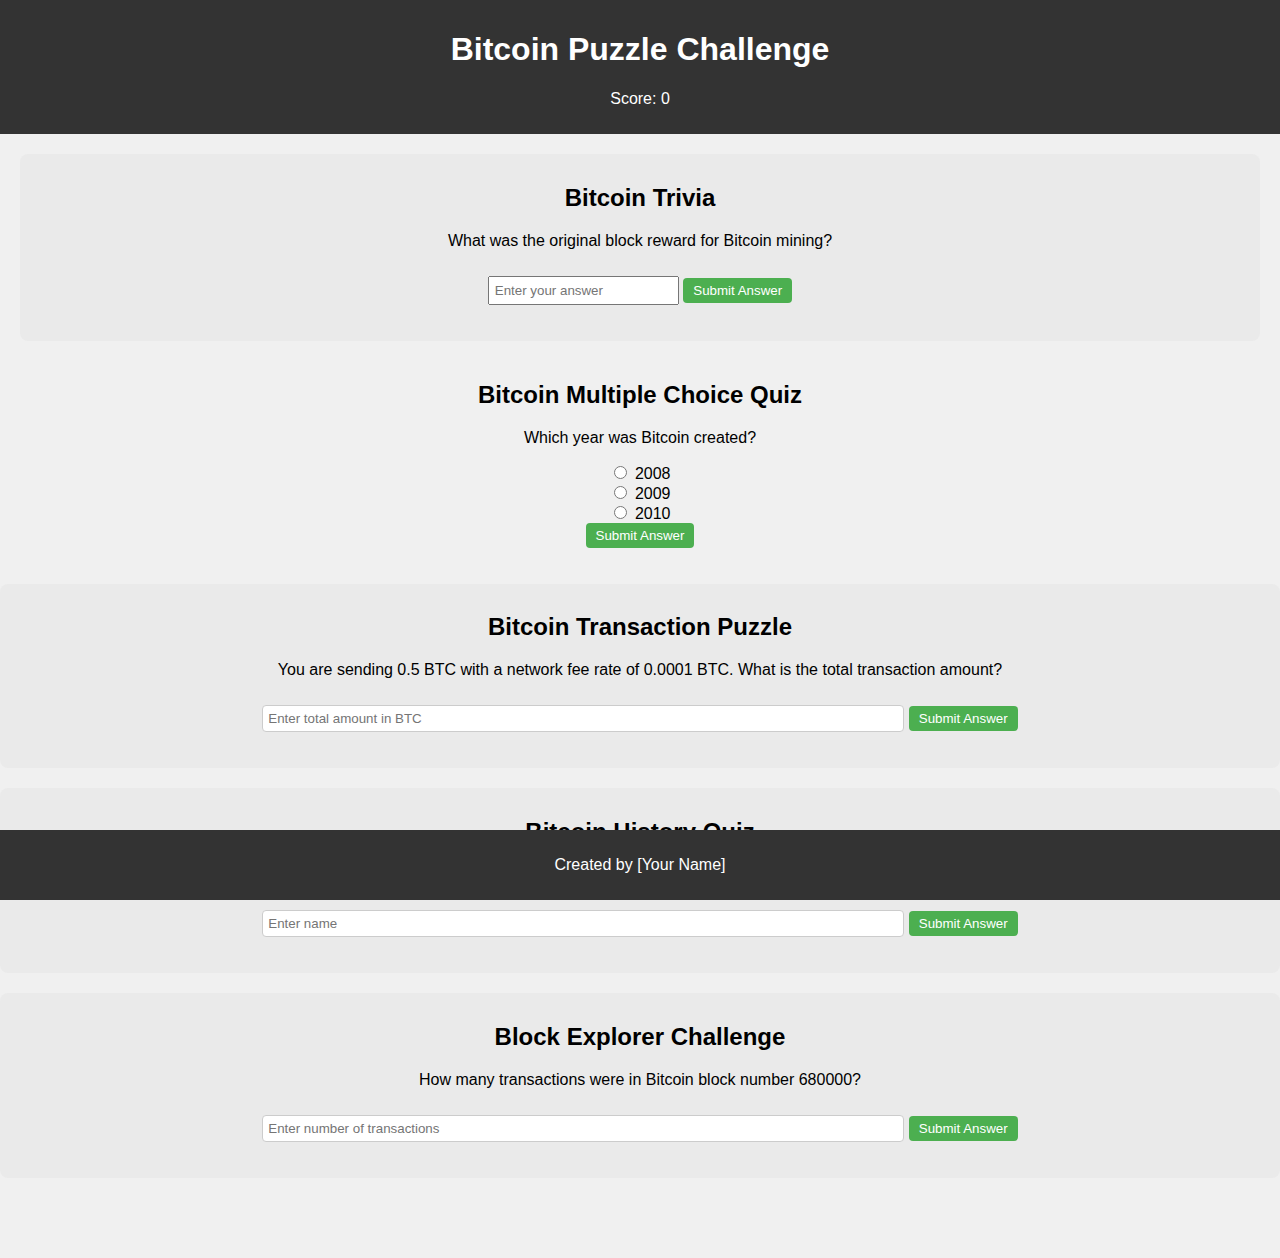
<file: index.html>
<!DOCTYPE html>
<html lang="en">
<head>
    <meta charset="UTF-8">
    <meta name="viewport" content="width=device-width, initial-scale=1.0">
    <title>Bitcoin Puzzle Challenge</title>
    <link rel="stylesheet" href="style.css">
</head>
<body>

    <main style="display: flex; flex-direction: column;">
        <header>
            <h1>Bitcoin Puzzle Challenge</h1>
            <p id="score">Score: 0</p>
        </header>        
        <div id="puzzle-container">
            <h2>Bitcoin Trivia</h2>
            <p id="question">What was the original block reward for Bitcoin mining?</p>
            <input type="text" id="answer-input" placeholder="Enter your answer">
            <button onclick="checkAnswer()">Submit Answer</button>
            <p id="feedback"></p>
        </div>
        
        <div id="mcq-container">
            <h2>Bitcoin Multiple Choice Quiz</h2>
            <p>Which year was Bitcoin created?</p>
            <div>
                <input type="radio" id="choice1" name="mcq" value="2008">
                <label for="choice1">2008</label>
            </div>
            <div>
                <input type="radio" id="choice2" name="mcq" value="2009">
                <label for="choice2">2009</label>
            </div>
            <div>
                <input type="radio" id="choice3" name="mcq" value="2010">
                <label for="choice3">2010</label>
            </div>
            <button onclick="checkMCQAnswer()">Submit Answer</button>
            <p id="mcq-feedback"></p>
        </div>
        <div id="transaction-container">
            <h2>Bitcoin Transaction Puzzle</h2>
            <p>You are sending 0.5 BTC with a network fee rate of 0.0001 BTC. What is the total transaction amount?</p>
            <input type="text" id="transaction-input" placeholder="Enter total amount in BTC">
            <button onclick="checkTransactionAnswer()">Submit Answer</button>
            <p id="transaction-feedback"></p>
        </div>
        <div id="history-container">
            <h2>Bitcoin History Quiz</h2>
            <p>Who is the creator of Bitcoin?</p>
            <input type="text" id="history-input" placeholder="Enter name">
            <button onclick="checkHistoryAnswer()">Submit Answer</button>
            <p id="history-feedback"></p>
        </div>
        <div id="block-container">
            <h2>Block Explorer Challenge</h2>
            <p>How many transactions were in Bitcoin block number 680000?</p>
            <input type="number" id="block-input" placeholder="Enter number of transactions">
            <button onclick="checkBlockAnswer()">Submit Answer</button>
            <p id="block-feedback"></p>
        </div>
                        

    </main>
    <footer>
        <p>Created by [Your Name]</p>
    </footer>
    <script src="script.js"></script>
</body>
</html>
</file>
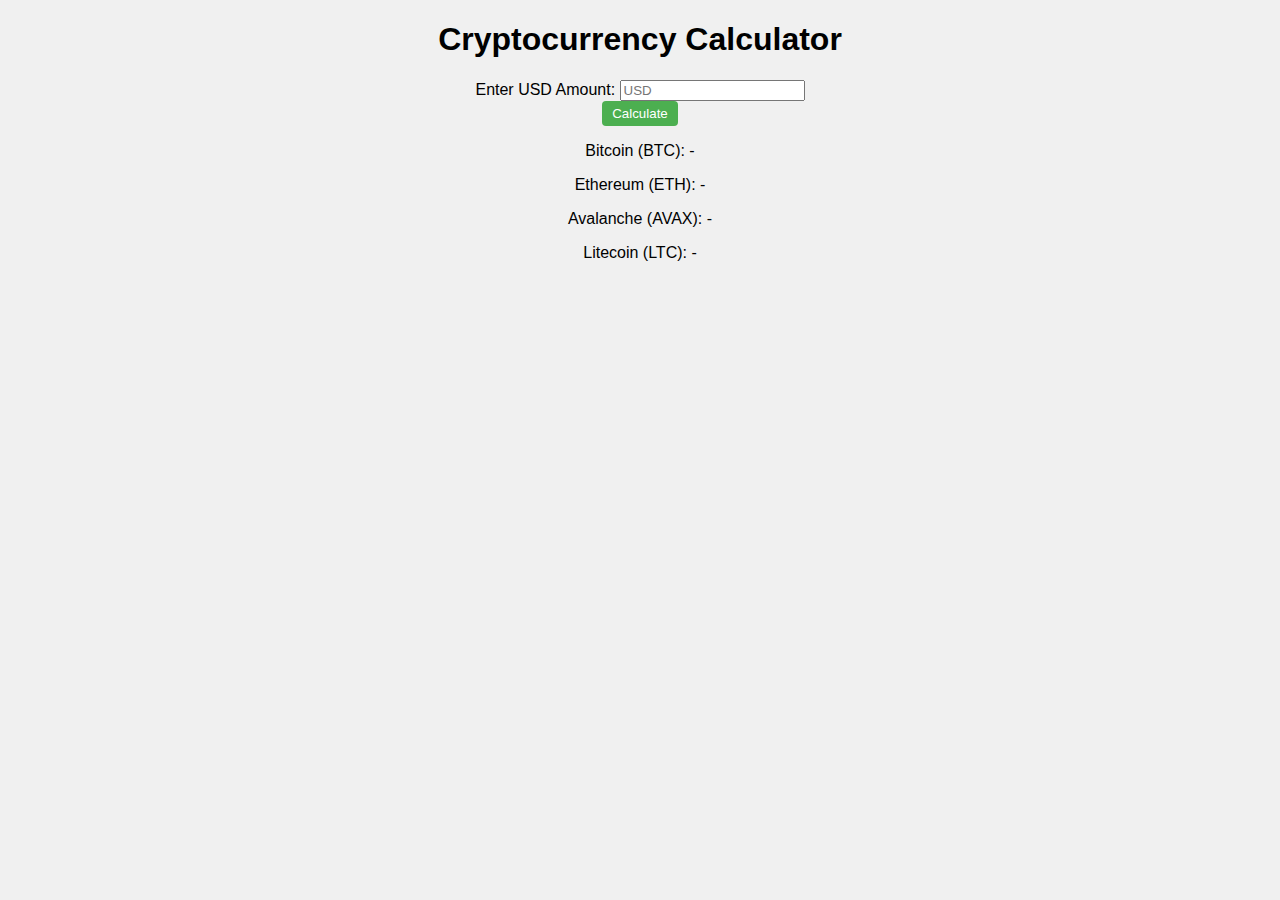
<file: site.html>
<!DOCTYPE html>
<html lang="en">
<head>
    <meta charset="UTF-8">
    <meta name="viewport" content="width=device-width, initial-scale=1.0">
    <title>Crypto Calculator</title>
    <link rel="stylesheet" href="style.css">
</head>
<body>
    <h1>Cryptocurrency Calculator</h1>
    <div>
        <label for="usdAmount">Enter USD Amount:</label>
        <input type="number" id="usdAmount" placeholder="USD">
    </div>
    <div>
        <button id="calculateButton">Calculate</button>
    </div>
    <div id="results">
        <p>Bitcoin (BTC): <span id="btcAmount">-</span></p>
        <p>Ethereum (ETH): <span id="ethAmount">-</span></p>
        <p>Avalanche (AVAX): <span id="avaxAmount">-</span></p>
        <p>Litecoin (LTC): <span id="ltcAmount">-</span></p>
    </div>
    <script src="script.js"></script>
</body>
</html>
</file>
<file: style.css>
/* style.css */
main {
    margin-bottom: 80px; /* Adjust this value as needed */
}

body {
    font-family: Arial, sans-serif;
    margin: 0;
    padding: 0;
    background-color: #f0f0f0;
    text-align: center;
}

header {
    background-color: #333;
    color: white;
    padding: 10px 0;
}

footer {
    background-color: #333;
    color: white;
    position: fixed;
    bottom: 0;
    width: 100%;
    padding: 10px 0;
}
#puzzle-container {
    margin: 20px;
    padding: 10px;
    background-color: #eaeaea;
    border-radius: 8px;
}

#answer-input {
    margin-top: 10px;
    margin-bottom: 10px;
    padding: 5px;
}

button {
    padding: 5px 10px;
    background-color: #4CAF50;
    color: white;
    border: none;
    border-radius: 4px;
    cursor: pointer;
}

button:hover {
    background-color: #45a049;
}
#transaction-container, #history-container, #block-container {
    margin-top: 20px;
    padding: 10px;
    background-color: #eaeaea;
    border-radius: 8px;
}

#transaction-container input, 
#history-container input,
#block-container input {
    margin: 10px 0;
    padding: 5px;
    width: 50%; /* Adjust width as needed */
    border: 1px solid #ccc;
    border-radius: 4px;
}

#transaction-container button, 
#history-container button, 
#block-container button {
    padding: 5px 10px;
    background-color: #4CAF50;
    color: white;
    border: none;
    border-radius: 4px;
    cursor: pointer;
}

#transaction-container button:hover, 
#history-container button:hover, 
#block-container button:hover {
    background-color: #45a049;
}

/* Optional: Add more specific styling here as needed */

/* ...other existing styles... */
</file>
